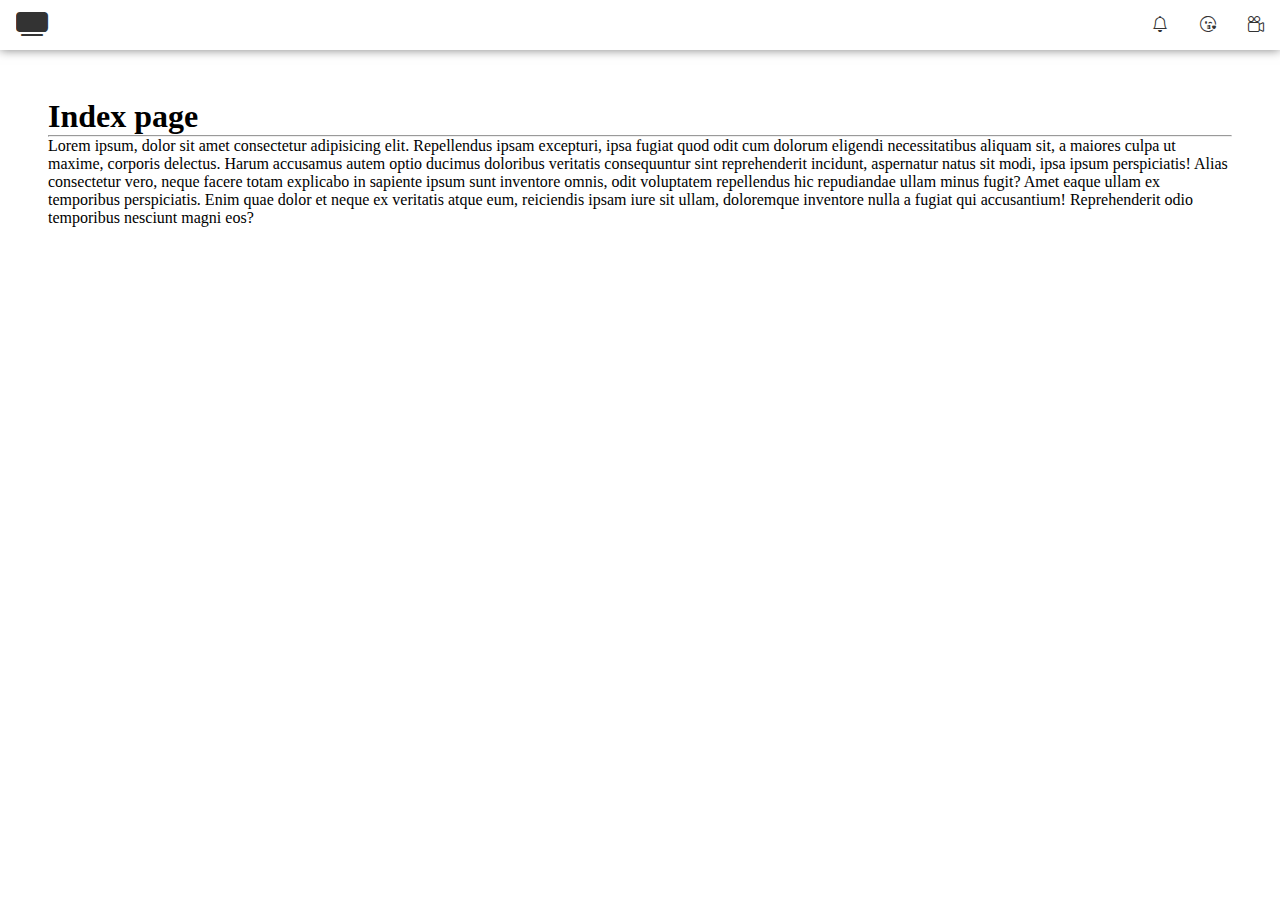
<file: index.html>
<!DOCTYPE html>
<html lang="en">
<head>
    <meta charset="UTF-8">
    <meta http-equiv="X-UA-Compatible" content="IE=edge">
    <meta name="viewport" content="width=device-width, initial-scale=1.0">
    <title>HTML CSS JS Popup Menu</title>

    <link rel="stylesheet" href="main.css">
    <link rel="stylesheet" href="https://cdn.jsdelivr.net/npm/bootstrap-icons@1.10.4/font/bootstrap-icons.css">
</head>
<body>
    
    <nav>
        <div class="logo">
            <a href="index.html">
                <i class="bi bi-tv-fill"></i>
            </a>
        </div>
        <ul class="menu">
            <li><a href="#"><i class="bi bi-bell"></i></a></li>
            <li><a href="#"><i class="bi bi-emoji-kiss"></i></a></li>
            <li class="user-icon">
                <a href="javascript:void(0);" onclick="showPopupMenu();">
                    <i class="bi bi-camera-reels"></i>
                </a>
                <ul class="popup-menu" id="popupMenu">
                    <li><a href="Home.html">Home</a></li>
                    <li><a href="#">About</a></li>
                    <li><a href="#">Blog</a></li>
                </ul>

            </li>
        </ul>
    </nav>
    <main>
        <h1>Index page</h1>
        <hr>
        <p>
            Lorem ipsum, dolor sit amet consectetur adipisicing elit. Repellendus ipsam excepturi, ipsa fugiat quod odit cum dolorum eligendi necessitatibus aliquam sit, a maiores culpa ut maxime, corporis delectus. Harum accusamus autem optio ducimus doloribus veritatis consequuntur sint reprehenderit incidunt, aspernatur natus sit modi, ipsa ipsum perspiciatis! Alias consectetur vero, neque facere totam explicabo in sapiente ipsum sunt inventore omnis, odit voluptatem repellendus hic repudiandae ullam minus fugit? Amet eaque ullam ex temporibus perspiciatis. Enim quae dolor et neque ex veritatis atque eum, reiciendis ipsam iure sit ullam, doloremque inventore nulla a fugiat qui accusantium! Reprehenderit odio temporibus nesciunt magni eos?
        </p>
    </main>

    <script src="script.js"></script>
</body>
</html>
</file>
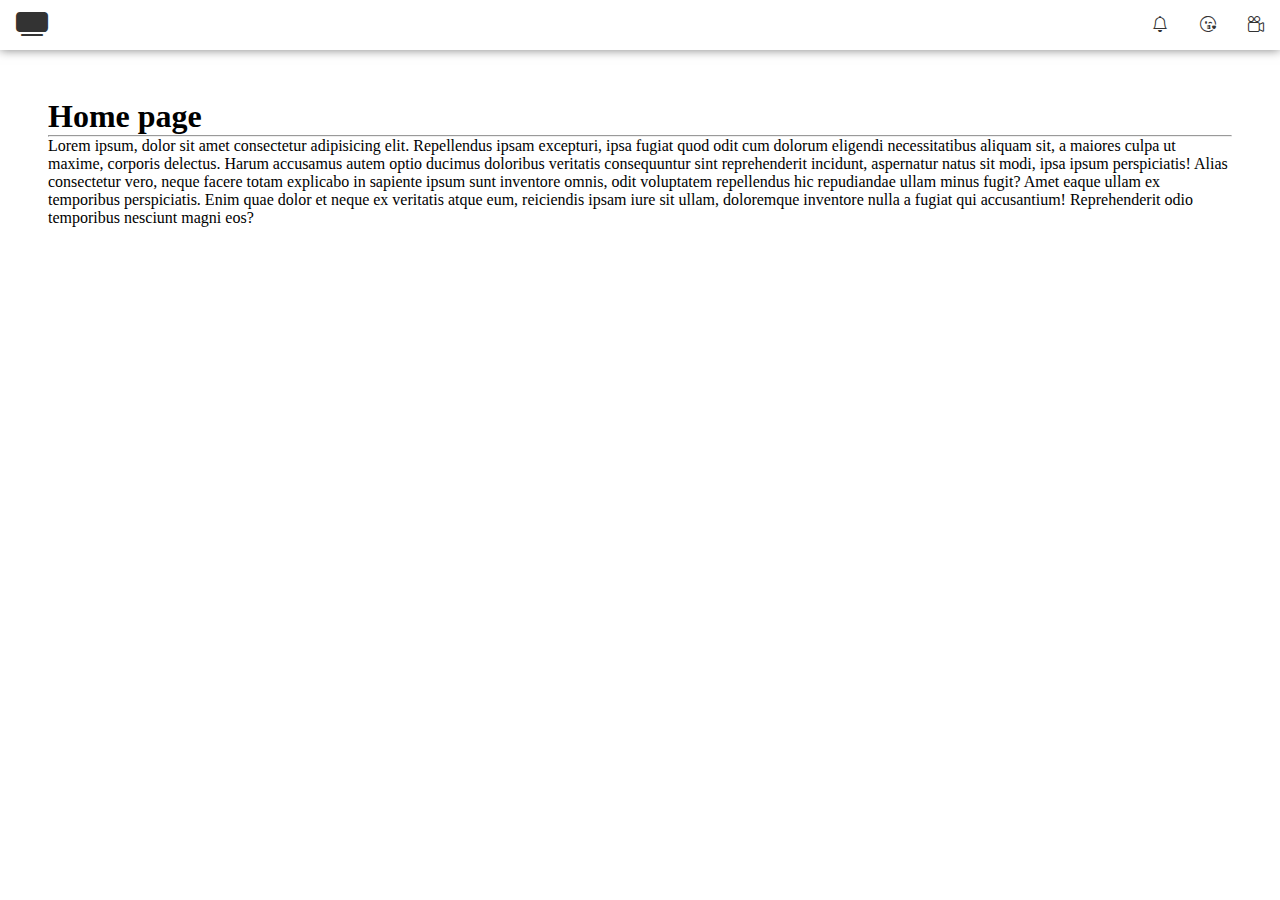
<file: Home.html>
<!DOCTYPE html>
<html lang="en">
<head>
    <meta charset="UTF-8">
    <meta http-equiv="X-UA-Compatible" content="IE=edge">
    <meta name="viewport" content="width=device-width, initial-scale=1.0">
    <title>HTML CSS JS Popup Menu</title>

    <link rel="stylesheet" href="main.css">
    <link rel="stylesheet" href="https://cdn.jsdelivr.net/npm/bootstrap-icons@1.10.4/font/bootstrap-icons.css">
</head>
<body>
    
    <nav>
        <div class="logo">
            <a href="index.html">
                <i class="bi bi-tv-fill"></i>
            </a>
        </div>
        <ul class="menu">
            <li><a href="#"><i class="bi bi-bell"></i></a></li>
            <li><a href="#"><i class="bi bi-emoji-kiss"></i></a></li>
            <li class="user-icon">
                <a href="javascript:void(0);" onclick="showPopupMenu();">
                    <i class="bi bi-camera-reels"></i>
                </a>
                <ul class="popup-menu" id="popupMenu">
                    <li><a href="#">Home</a></li>
                    <li><a href="#">About</a></li>
                    <li><a href="#">Blog</a></li>
                </ul>

            </li>
        </ul>
    </nav>
    <main>
        <h1>Home page</h1>
        <hr>
        <p>
            Lorem ipsum, dolor sit amet consectetur adipisicing elit. Repellendus ipsam excepturi, ipsa fugiat quod odit cum dolorum eligendi necessitatibus aliquam sit, a maiores culpa ut maxime, corporis delectus. Harum accusamus autem optio ducimus doloribus veritatis consequuntur sint reprehenderit incidunt, aspernatur natus sit modi, ipsa ipsum perspiciatis! Alias consectetur vero, neque facere totam explicabo in sapiente ipsum sunt inventore omnis, odit voluptatem repellendus hic repudiandae ullam minus fugit? Amet eaque ullam ex temporibus perspiciatis. Enim quae dolor et neque ex veritatis atque eum, reiciendis ipsam iure sit ullam, doloremque inventore nulla a fugiat qui accusantium! Reprehenderit odio temporibus nesciunt magni eos?
        </p>
    </main>

    <script src="script.js"></script>
</body>
</html>
</file>
<file: main.css>
* {
    margin: 0;
    padding: 0;
    box-sizing: border-box;
}

nav {
    display: flex;
    box-shadow: 0 0 10px rgba(0, 0, 0, 0.5);
    justify-content: space-between;
    align-items: center;
    height: 50px;
}

.logo i {
    font-size: 2rem;
    color: #333;
    margin-left: 1rem;
}

.menu {
    display: flex;
    list-style: none;
}

.menu li {
    margin: 0 1rem;
}

.menu li a i {
    color: #333;
}

main {
    padding: 3rem;
}

.user-icon {
    position: relative;
}

.popup-menu {
    box-shadow: 0 0 10px rgba(0, 0, 0, 0.5);
    background-color: #fff;
    width: 300px;
    border-radius: 10px;
    padding: 1rem;
    position: absolute;
    top: 50px;
    right: 0;
    list-style: none;
    display: none;
}

.popup-menu li {
    padding: 0.5rem 0;
}

.popup-menu li a {
    text-decoration: none;
    color: #333;
}

.popup-menu li a:hover {
    background-color: rgb(170, 174, 177);
}
</file>
